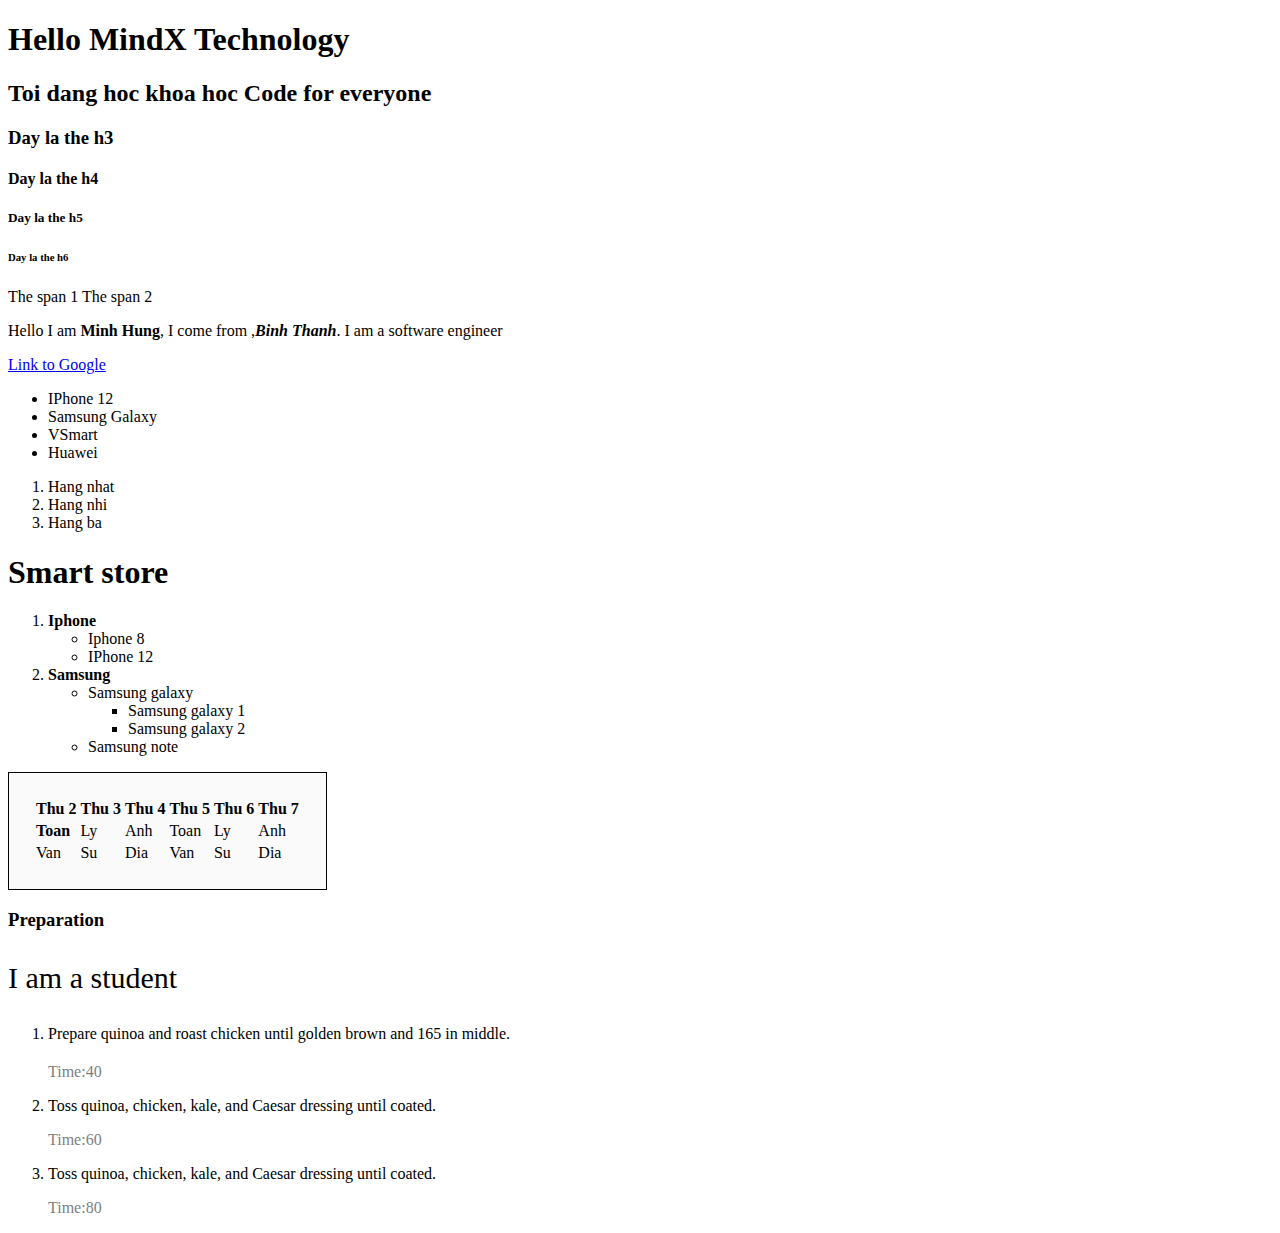
<file: Lesson-01/index.html>
<!DOCTYPE html>
<html>
  <head>
    <title>Buoi hoc 01</title>
  </head>

  <body>
    <h1>Hello MindX Technology</h1>
    <h2>Toi dang hoc khoa hoc Code for everyone</h2>
    <h3>Day la the h3</h3>
    <h4>Day la the h4</h4>
    <h5>Day la the h5</h5>
    <h6>Day la the h6</h6>
    <span>The span 1</span>
    <span>The span 2</span>
    <p>
      Hello I am <b>Minh Hung</b>, I come from ,<b><i>Binh Thanh</i></b
      >. I am a software engineer
    </p>
    <a href="https://google.com" target="_blank">Link to Google</a>

    <ul>
      <li>IPhone 12</li>
      <li>Samsung Galaxy</li>
      <li>VSmart</li>
      <li>Huawei</li>
    </ul>

    <ol>
      <li>Hang nhat</li>
      <li>Hang nhi</li>
      <li>Hang ba</li>
    </ol>

    <h1>Smart store</h1>
    <ol>
      <li>
        <b>Iphone</b>
        <ul>
          <li>Iphone 8</li>
          <li>IPhone 12</li>
        </ul>
      </li>
      <li>
        <b>Samsung</b>
        <ul>
          <li>
            <span> Samsung galaxy </span>
            <ul>
              <li>
                <span>Samsung galaxy 1</span>
              </li>
              <li>
                <span>Samsung galaxy 2</span>
              </li>
            </ul>
          </li>
          <li>
            <span>Samsung note</span>
          </li>
        </ul>
      </li>
    </ol>

    <table
      style="border: 1px solid black; padding: 24px; background-color: #fafafa"
    >
      <thead>
        <tr>
          <th>Thu 2</th>
          <th>Thu 3</th>
          <th>Thu 4</th>
          <th>Thu 5</th>
          <th>Thu 6</th>
          <th>Thu 7</th>
        </tr>
      </thead>
      <tbody>
        <tr>
          <td>
            <strong>Toan</strong>
          </td>
          <td>Ly</td>
          <td>Anh</td>
          <td>Toan</td>
          <td>Ly</td>
          <td>Anh</td>
        </tr>
        <tr>
          <td>Van</td>
          <td>Su</td>
          <td>Dia</td>
          <td>Van</td>
          <td>Su</td>
          <td>Dia</td>
        </tr>
      </tbody>
    </table>

    <h3>Preparation</h3>
    <p style="font-size:30px">I am a student</p>
    <ol>
      <li>
        Prepare quinoa and roast chicken until golden brown and 165 in middle.
      </li>
      <p style="color: grey; padding-top: 4px;">Time:40</p>
      <li>Toss quinoa, chicken, kale, and Caesar dressing until coated.</li>
      <p style="color: grey">Time:60</p>
      <li>Toss quinoa, chicken, kale, and Caesar dressing until coated.</li>
      <p style="color: grey">Time:80</p>
    </ol>
  </body>
</html>
</file>
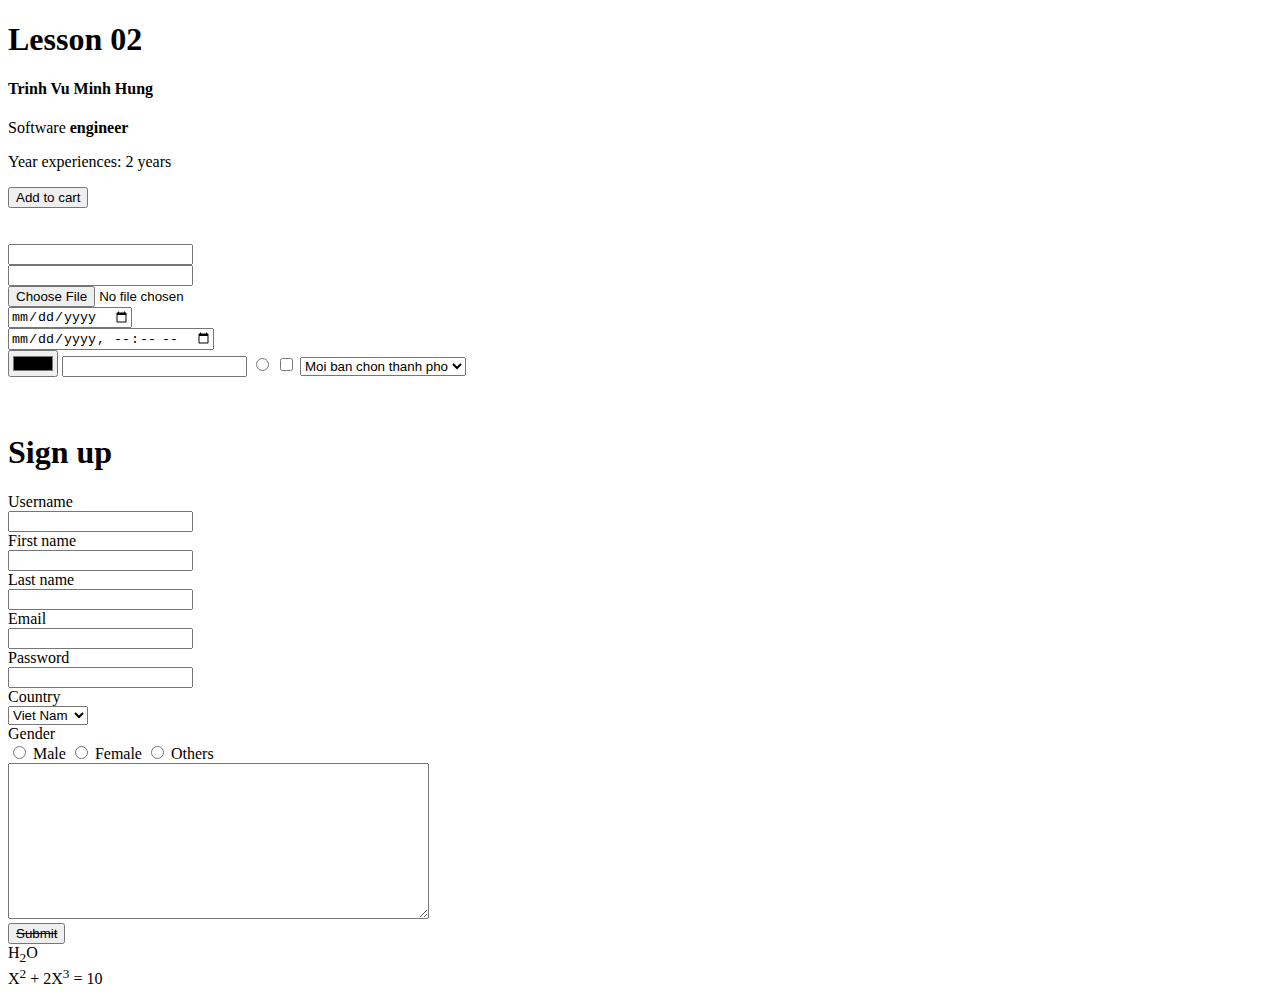
<file: Lesson-02/form.html>
<!DOCTYPE html>
<html lang="en">
  <head>
    <meta charset="UTF-8" />
    <meta http-equiv="X-UA-Compatible" content="IE=edge" />
    <meta name="viewport" content="width=device-width, initial-scale=1.0" />
    <title>Lesson 02</title>
  </head>
  <body>
    <h1>Lesson 02</h1>
    <!-- DAY LA THE DIV CHUA THONG TIN USER -->
    <div>
      <h4>Trinh Vu Minh Hung</h4>
      <p>Software <strong>engineer</strong></p>
      <p>
        Year experiences:
        <span>2 years</span>
      </p>
    </div>

    <!-- The button -->
    <button>Add to cart</button>
    <br />
    <br />
    <br />

    <!-- Form HTML Elements -->
    <input type="text" /> <br />
    <input type="password" /><br />
    <input type="file" /><br />
    <input type="date" /><br />
    <input type="datetime-local" /><br />
    <input type="color" />
    <input type="number" />
    <input type="radio" />
    <input type="checkbox" />

    <!-- dropdown -->
    <select>
      <option>Moi ban chon thanh pho</option>
      <option>Ho Chi Minh</option>
      <option>Ha Noi</option>
      <option>Binh Duong</option>
    </select>

    <!-- Form -->
    <br />
    <br />
    <br />
    <h1>Sign up</h1>
    <form>
      <div>
        <label for="username">Username</label><br />
        <input type="text" id="username" />
      </div>
      <div>
        <label for="firstName">First name</label><br />
        <input type="text" id="firstName" />
      </div>
      <div>
        <label for="lastName">Last name</label><br />
        <input type="text" id="lastName" />
      </div>
      <div>
        <label for="email">Email</label><br />
        <input type="email" id="email" />
      </div>
      <div>
        <label for="password">Password</label><br />
        <input type="password" />
      </div>
      <div>
        <label for="country">Country</label><br />
        <select id="country">
          <option value="vn">Viet Nam</option>
          <option value="malay">Malaysia</option>
          <option value="indo">Indonesia</option>
          <option value="thai">Thailand</option>
        </select>
      </div>
      <div>
        <label for="gender">Gender</label><br />
        <div id="gender">
          <label for="male">
            <input type="radio" id="male" name="gender" />
            Male
          </label>
          <label for="female">
            <input type="radio" id="female" name="gender" />
            Female
          </label>
          <label for="other">
            <input type="radio" id="other" name="gender" />
            Others
          </label>
        </div>
      </div>

      <div>
        <textarea cols="50" rows="10"> </textarea>
      </div>

      <button>
        <del>Submit</del>
      </button>
    </form>
    <span>H<sub>2</sub>O</span><br>
    <span>X<sup>2</sup> + 2X<sup>3</sup> = 10</span>
  </body>
</html>
</file>
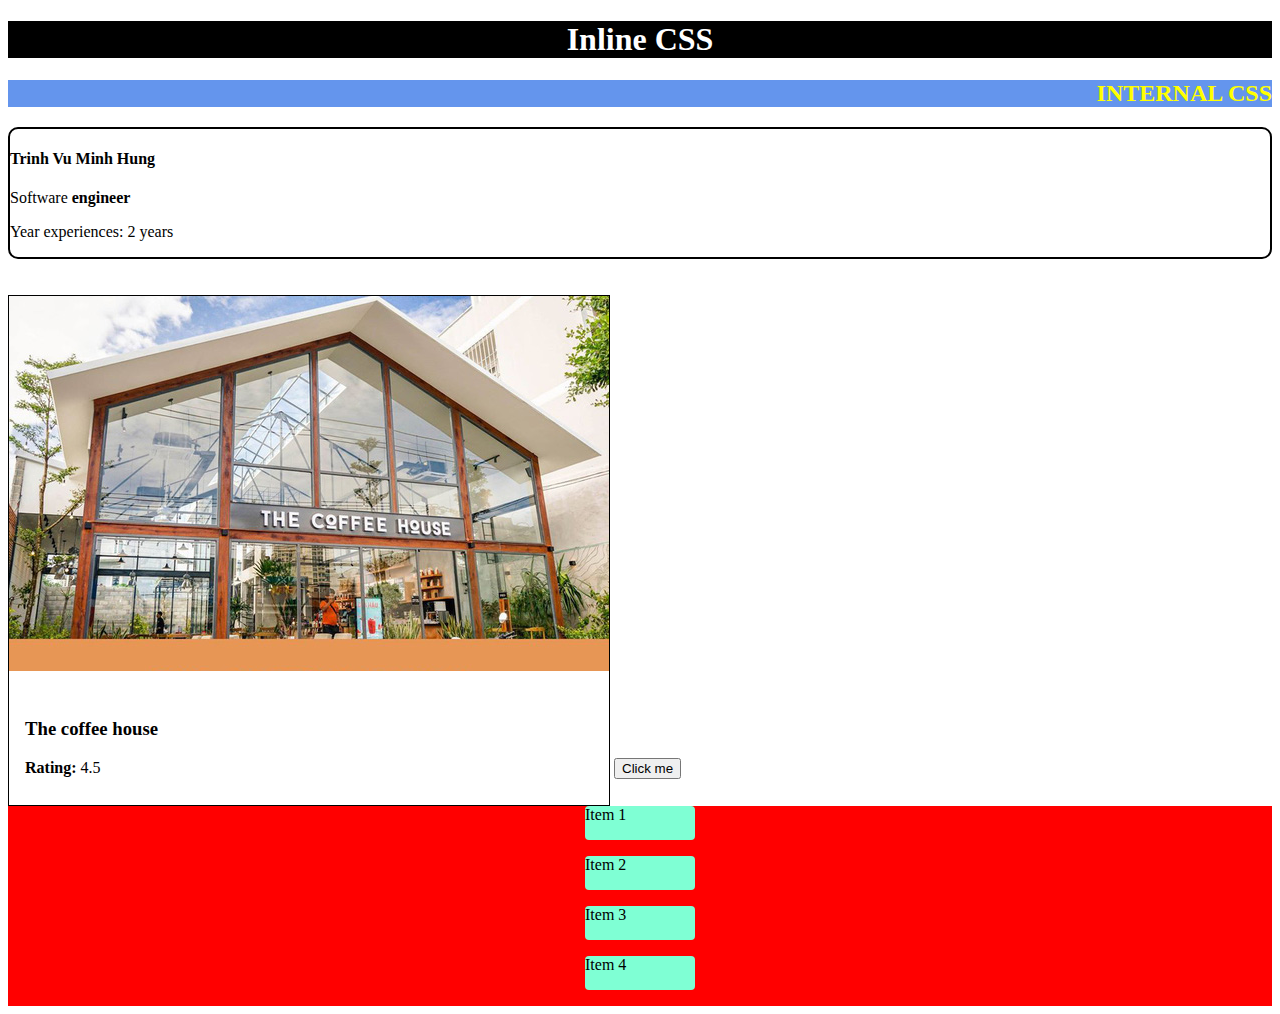
<file: Lesson-02/learning-css.html>
<!DOCTYPE html>
<html lang="en">
  <head>
    <meta charset="UTF-8" />
    <meta http-equiv="X-UA-Compatible" content="IE=edge" />
    <meta name="viewport" content="width=device-width, initial-scale=1.0" />
    <!-- <link href="./learning-css.css" ="css" /> -->
    <link rel="stylesheet" href="./learning-css.css" />
    <title>Learning CSS</title>
    <style>
      /* div {
        border: 2px double black;
        border-radius: 10px;
        display: inline-block;
        padding: 24px;
      } */
    </style>
  </head>
  <body>
    <h1 style="text-align: center; color: white; background-color: black">
      Inline CSS
    </h1>
    <h2>Internal css</h2>

    <div id="card">
      <div class="card-info">
        <h4>Trinh Vu Minh Hung</h4>
        <p>Software <strong>engineer</strong></p>
        <p>
          Year experiences:
          <span>2 years</span>
        </p>
      </div>
    </div>

    <div class="card-coffee">
      <img src="./images/img-3.jpeg" />
      <div class="card-info">
        <h3 id="card-title">The coffee house</h3>
        <p><strong>Rating:</strong> 4.5</p>
      </div>
    </div>
    <button onclick="clickme()">Click me</button>


    <div class="flex">
        <div class="flex-item">Item 1</div>
        <div class="flex-item">Item 2</div>
        <div class="flex-item">Item 3</div>
        <div class="flex-item">Item 4</div> 
    </div>

    <script>
      const cardTitle = document.getElementById("card-title");
      function clickme() {
        cardTitle.innerText = "The coffee house";
      }
    </script>
  </body>
</html>

<!-- 3 loai CSS
    - Inline
    - Internal CSS
    - External CSS
-->
</file>
<file: Lesson-02/learning-css.css>
/* Selector by tagname */
* {
}

h2 {
  text-align: right;
  text-transform: uppercase;
  color: yellow;
  background-color: cornflowerblue;
  /* display: none; */
}

/* Selector by id #*/
#card {
  border: 2px double black;
  border-radius: 10px;
  /* padding: 24px; */
  margin-bottom: 36px;
}

/* Selector by class name */
.card-coffee {
  border: 1px solid black;
  display: inline-block;
}

.card-coffee .card-info {
  /* padding-top: 24px;
  padding-left: 16px;
  padding-bottom: 24px;
  padding-right: 16px; */

  /* top-bottom left-right*/
  /* padding: 24px 16px;   */

  /* top right bottom left */
  /* padding: 16px 20px 8px 24px; */

  /* top left-right bottom */
  padding: 24px 16px 12px;
}

.flex {
  display: flex;
  justify-content: center;
  align-items: center;
  flex-direction: column;
  height: 200px;
  background-color: red;
}
.flex-item {
  margin: 0 16px;
  width: 110px;
  height: 110px;
  background-color: aquamarine;
  border-radius: 4px;
  margin-bottom: 16px;
  /* display: inline-block; */
}
</file>
